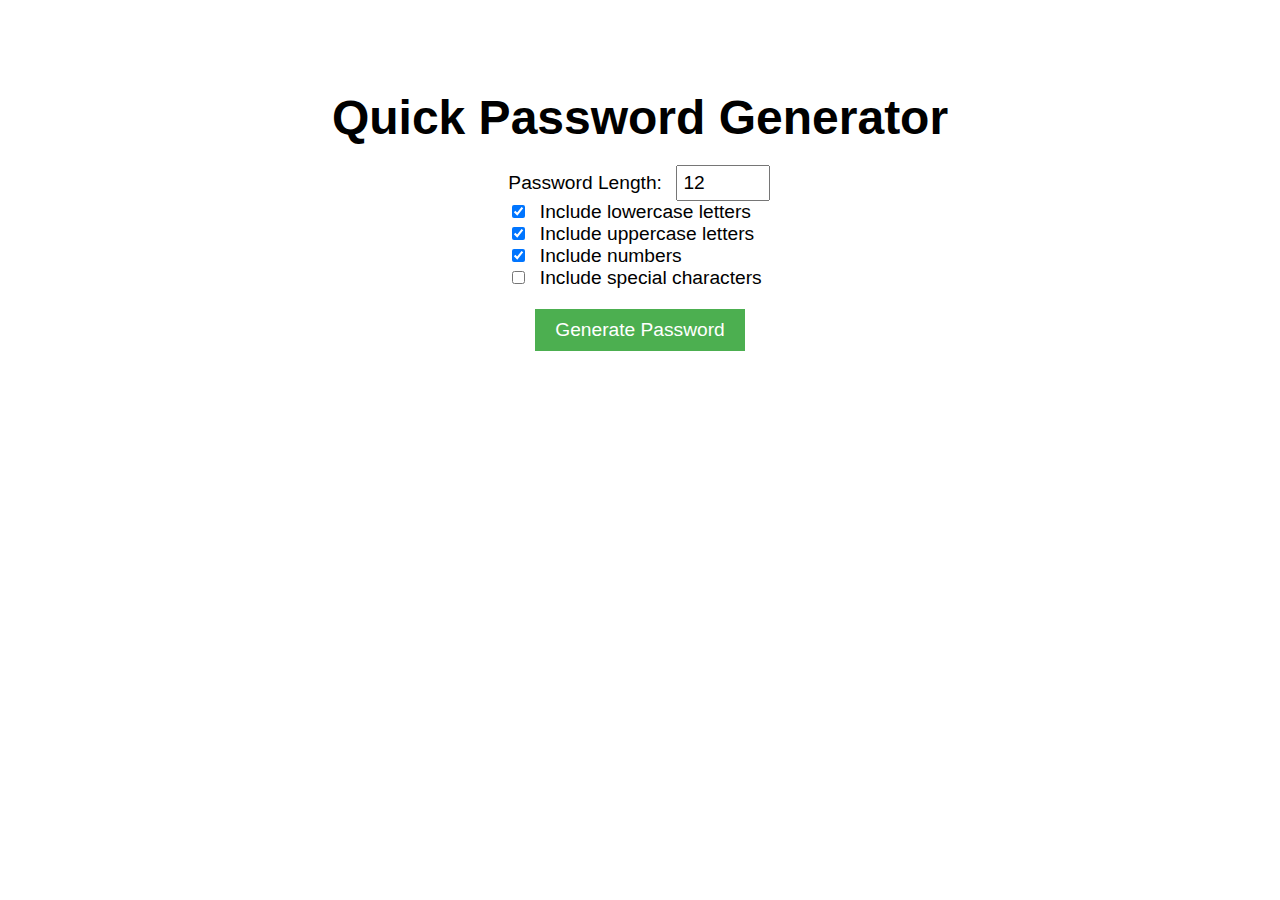
<file: index.html>
<!DOCTYPE html>
<html>
  <head>
    <link rel="stylesheet" type="text/css" href="ui.css">

    <title>Quick Password Generator</title>
    <script>
        function generatePassword() {
    let possibleCharacters = "";
    let passwordLength = document.getElementById("password-length").value;
    let includeLowercase = document.getElementById("include-lowercase").checked;
    let includeUppercase = document.getElementById("include-uppercase").checked;
    let includeNumbers = document.getElementById("include-numbers").checked;
    let includeSpecial = document.getElementById("include-special").checked;
    let password = "";
    let errorMessage = "Please select at least one checkbox.";

    if (!includeLowercase && !includeUppercase && !includeNumbers && !includeSpecial) {
        document.getElementById("password-display").innerHTML = errorMessage;
        return;
    }

    if (includeLowercase) {
        possibleCharacters += "abcdefghijklmnopqrstuvwxyz";
    }
    if (includeUppercase) {
        possibleCharacters += "ABCDEFGHIJKLMNOPQRSTUVWXYZ";
    }
    if (includeNumbers) {
        possibleCharacters += "0123456789";
    }
    if (includeSpecial) {
        possibleCharacters += "!#$%&*+-=?@^_";
    }

    for (let i = 0; i < passwordLength; i++) {
        const randomIndex = Math.floor(Math.random() * possibleCharacters.length);
        password += possibleCharacters[randomIndex];
    }
    document.getElementById("password-display").innerHTML = password;
    return password;

}


    </script>
  </head>
  <body>
    <h1>Quick Password Generator</h1>
    <form>
        <label for="password-length">Password Length:</label>
        <input type="number" id="password-length" min="8" max="32" value="12">
        <br>
        <input type="checkbox" id="include-lowercase" checked>
        <label for="include-lowercase">Include lowercase letters</label>
        <br>
        <input type="checkbox" id="include-uppercase" checked>
        <label for="include-uppercase">Include uppercase letters</label>
        <br>
        <input type="checkbox" id="include-numbers" checked>
        <label for="include-numbers">Include numbers</label>
        <br>
        <input type="checkbox" id="include-special">
        <label for="include-special">Include special characters</label>
    </form>
    <br>
    <button onclick="generatePassword()">Generate Password</button>
    <br>
    <p id="password-display"></p>

    

   
    


    

  </body>
</html>
</file>
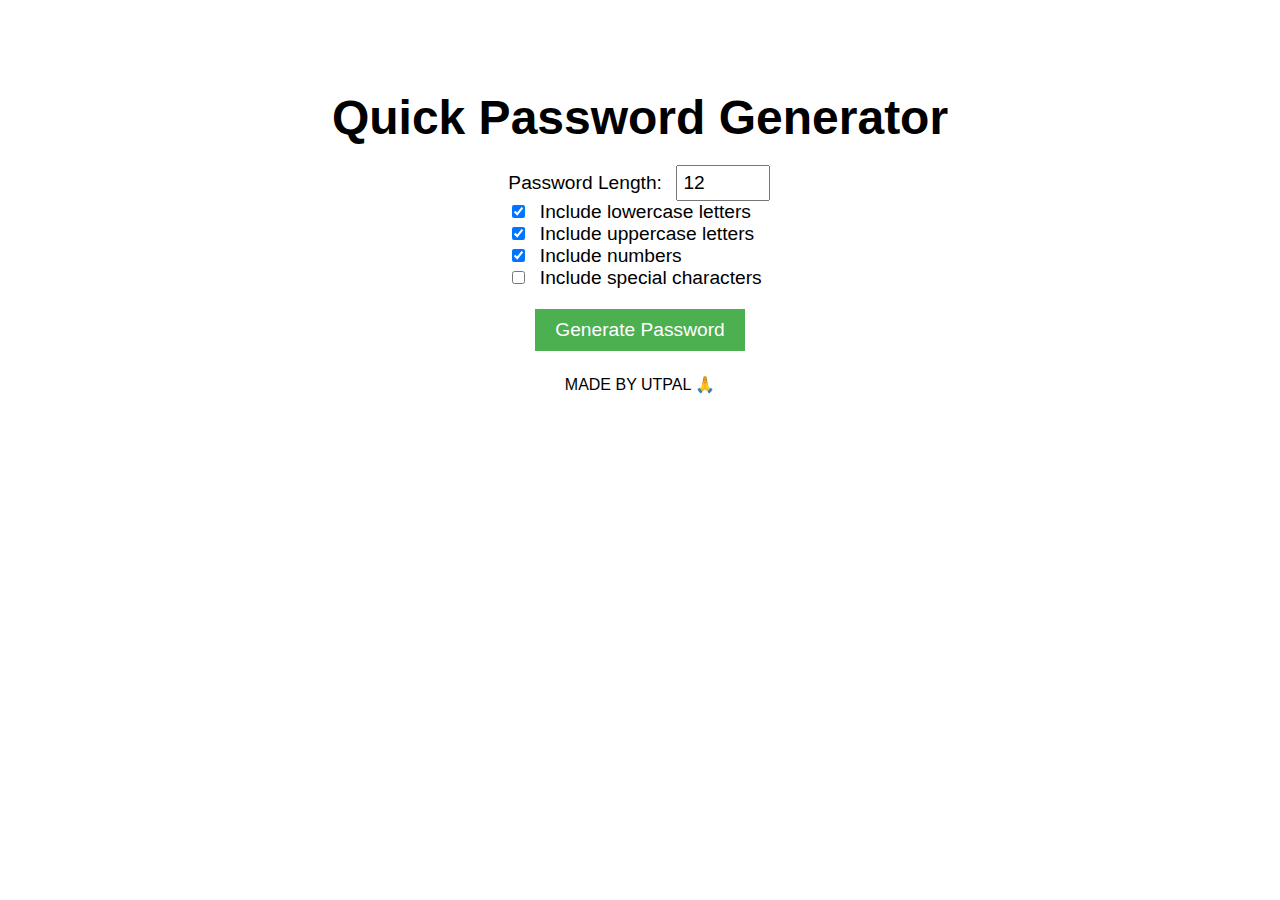
<file: update.html>
<!DOCTYPE html>
<html>
  <head>
    <link rel="stylesheet" type="text/css" href="ui.css">

    <title>Quick Password Generator</title>
    <script>
        function generatePassword() {
    let possibleCharacters = "";
    let passwordLength = document.getElementById("password-length").value;
    let includeLowercase = document.getElementById("include-lowercase").checked;
    let includeUppercase = document.getElementById("include-uppercase").checked;
    let includeNumbers = document.getElementById("include-numbers").checked;
    let includeSpecial = document.getElementById("include-special").checked;
    let password = "";
    let errorMessage = "Please select at least one checkbox.";

    if (!includeLowercase && !includeUppercase && !includeNumbers && !includeSpecial) {
        document.getElementById("password-display").innerHTML = errorMessage;
        return;
    }

    if (includeLowercase) {
        possibleCharacters += "abcdefghijklmnopqrstuvwxyz";
    }
    if (includeUppercase) {
        possibleCharacters += "ABCDEFGHIJKLMNOPQRSTUVWXYZ";
    }
    if (includeNumbers) {
        possibleCharacters += "0123456789";
    }
    if (includeSpecial) {
        possibleCharacters += "!#$%&*+-=?@^_";
    }

    for (let i = 0; i < passwordLength; i++) {
        const randomIndex = Math.floor(Math.random() * possibleCharacters.length);
        password += possibleCharacters[randomIndex];
    }
    document.getElementById("password-display").innerHTML = password;
    return password;

}


    </script>
  </head>
  <body>
    <h1>Quick Password Generator</h1>
    <form>
        <label for="password-length">Password Length:</label>
        <input type="number" id="password-length" min="8" max="32" value="12">
        <br>
        <input type="checkbox" id="include-lowercase" checked>
        <label for="include-lowercase">Include lowercase letters</label>
        <br>
        <input type="checkbox" id="include-uppercase" checked>
        <label for="include-uppercase">Include uppercase letters</label>
        <br>
        <input type="checkbox" id="include-numbers" checked>
        <label for="include-numbers">Include numbers</label>
        <br>
        <input type="checkbox" id="include-special">
        <label for="include-special">Include special characters</label>
    </form>
    <br>
    <button onclick="generatePassword()">Generate Password</button>
    <br>
    <p id="password-display"></p>

    MADE BY UTPAL 🙏

   
    


    

  </body>
</html>
</file>
<file: ui.css>
body {
    font-family: Arial, sans-serif;
    text-align: center;
    padding: 50px;
}

h1 {
    font-size: 3em;
    margin-bottom: 20px;
}

form {
    display: inline-block;
    text-align: left;
    margin-bottom: 20px;
}

label {
    font-size: 1.2em;
    margin-right: 10px;
}

input[type="number"] {
    font-size: 1.2em;
    padding: 5px;
    width: 80px;
}

input[type="checkbox"] {
    margin-right: 10px;
}

#password-display {
    font-size: 1.5em;
    margin-top: 20px;
}

button {
    font-size: 1.2em;
    padding: 10px 20px;
    background-color: #4CAF50; /* Green */
    color: white;
    border: none;
    cursor: pointer;
}

button:hover {
    background-color: #3e8e41;
}
</file>
